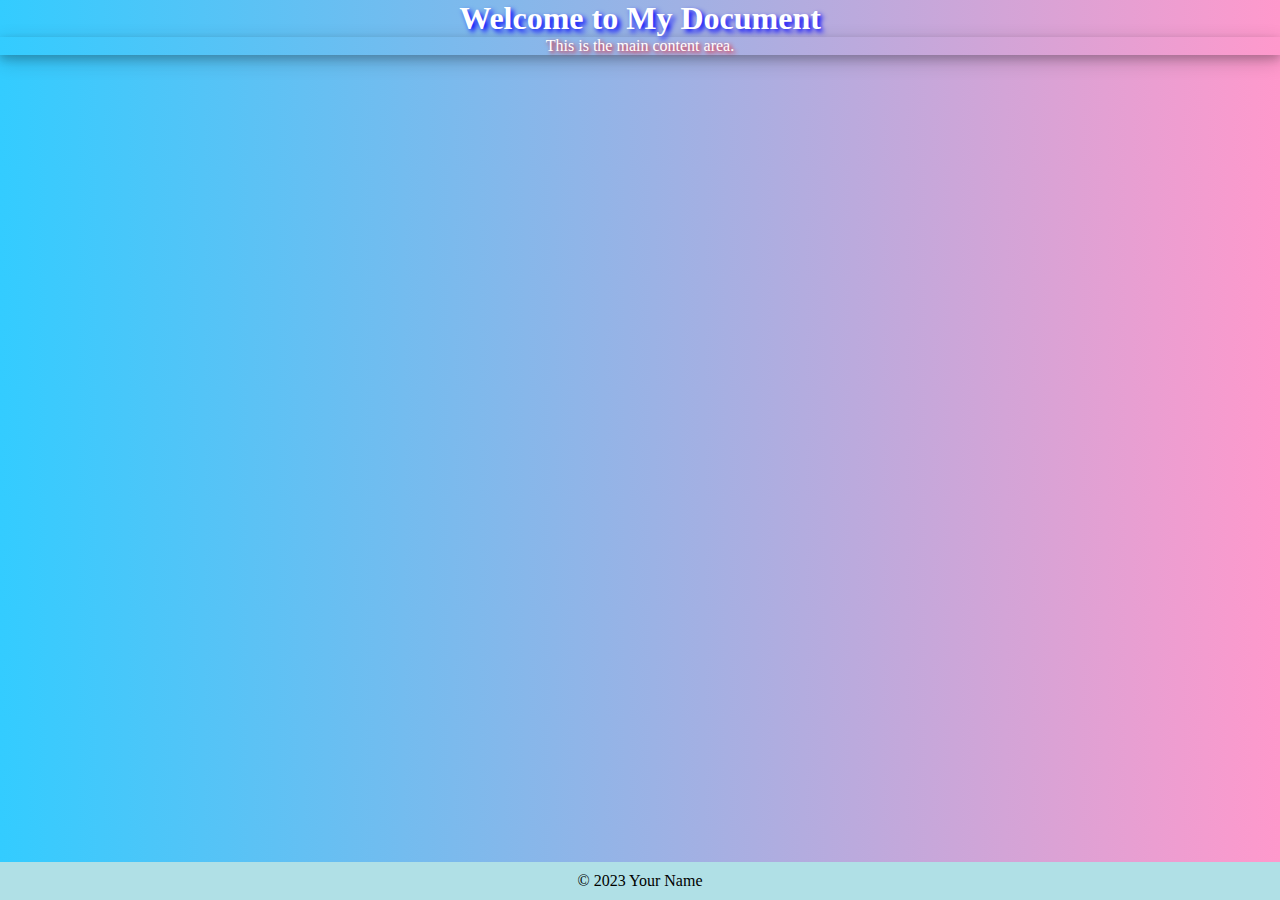
<file: app.html>
<!DOCTYPE html>
<html lang="en">
<head>
    <meta charset="UTF-8">
    <meta name="viewport" content="width=device-width, initial-scale=1.0">
    <link rel="stylesheet" href="app.css">
    <title>Document</title>
</head>
<body>
    <header class="header">
        <h1>Welcome to My Document</h1>
    </header>
    <main class="main">
        <section class="main-content">
            <p>This is the main content area.</p>
        </section>
    </main>
    <footer class="footer">
        <p>&copy; 2023 Your Name</p>
    </footer>
</body>
</html>
</file>
<file: app.css>
*{
    margin: 0;
    padding: 0;
    box-sizing: border-box;
}

body{
    background-image: linear-gradient(to right, #33ccff 0%, #ff99cc 100%);
    color: #ffffff;
}

.header{
    text-align: center;
}

.header h1{
    text-shadow: 3px 3px 5px blue;
}
.main{
    display: flex;
    justify-content: center;
    align-items: center;
    box-shadow: 0 4px 8px 0 rgba(0, 0, 0, 0.2), 0 6px 20px 0 rgba(0, 0, 0, 0.19);
}

.main,
.main-content p{
    text-shadow: 2px 2px 4px red;
    
}


.footer{
    display: flex;
    justify-content: center;
    align-items: center;
    position: absolute;
    bottom: 0;
    width: 100%;
    background: powderblue;
    padding: 10px;
    color: #000;
}
</file>
